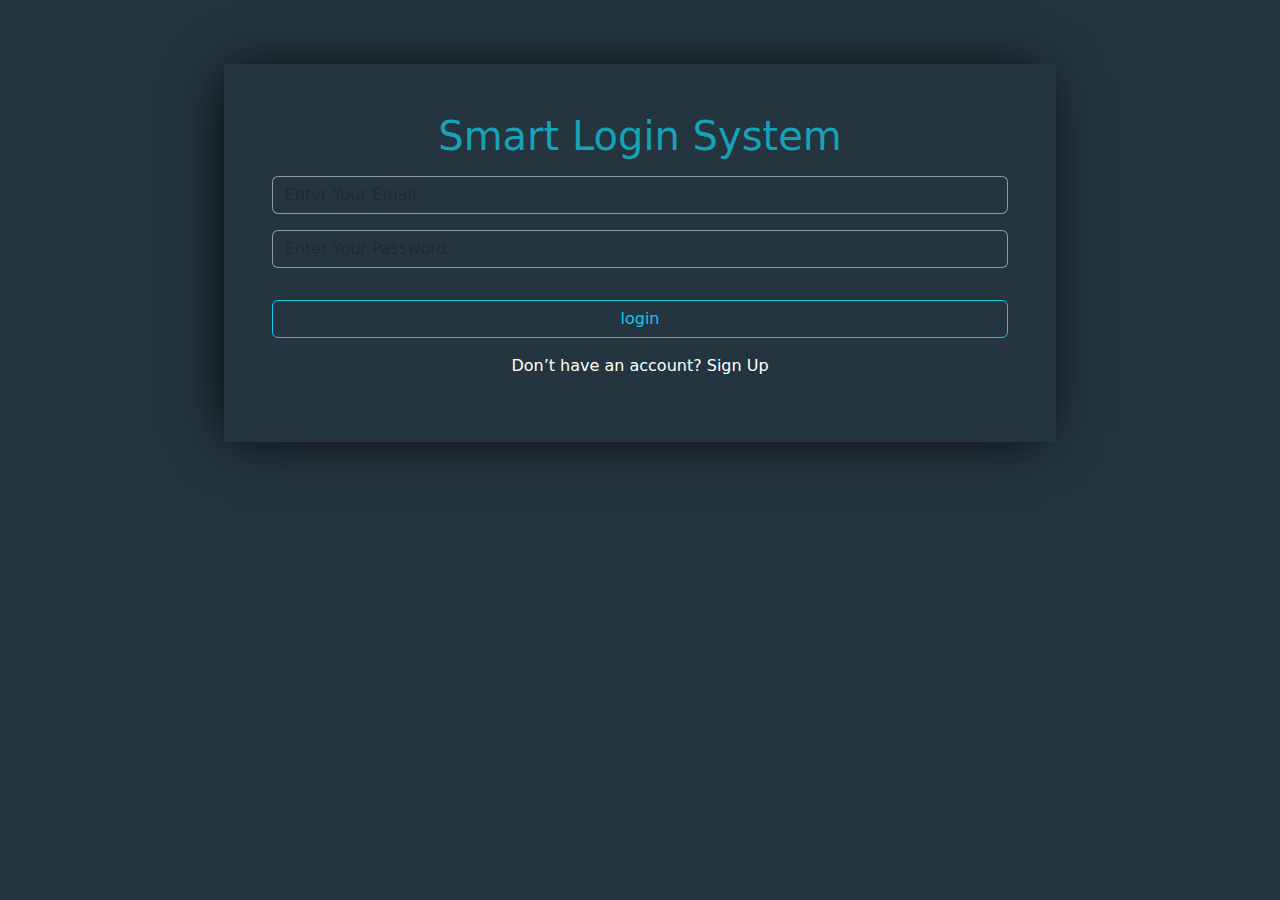
<file: index.html>
<!DOCTYPE html>
<html>
    <head>
        <link rel="stylesheet" href="css/bootstrap.min.css">
        <link rel="stylesheet" href="signup.html">
        <link rel="stylesheet" href="home.html">
        <link rel="stylesheet" href="css/all.min.css">
        <link rel="stylesheet" href="css/style.css">
        <title>Login</title>
        <body>
            <div class="container">
                <div class="group m-auto w-75 p-5">
                <div class="cap text-center">
                    <h1>Smart Login System</h1>
                </div>
                <div class="form frm" id="form">
                    <input id="EmailName" type="text" placeholder="Enter Your Email" class="form-control my-3">
                    <input id="PasswordName" type="password" placeholder="Enter Your Password" class="form-control my-3" >
                    <p id="incorrect"></p>
                    <a href="home.html">
                    <button onclick="loginUser()" class="btn btn-outline-info w-100 my-3" type="submit">login</button></a>
                    <p class="text-white text-center">Don’t have an account? <a class="text text-white text-center" href="signup.html"> Sign Up</a></p>
                </div>
            </div>
                
                </div>
            </div>


            <script src="js/bootstrap.bundle.min.js"></script>
            <script src="js/main.js"></script>
        </body>
    </head>
</html>
</file>
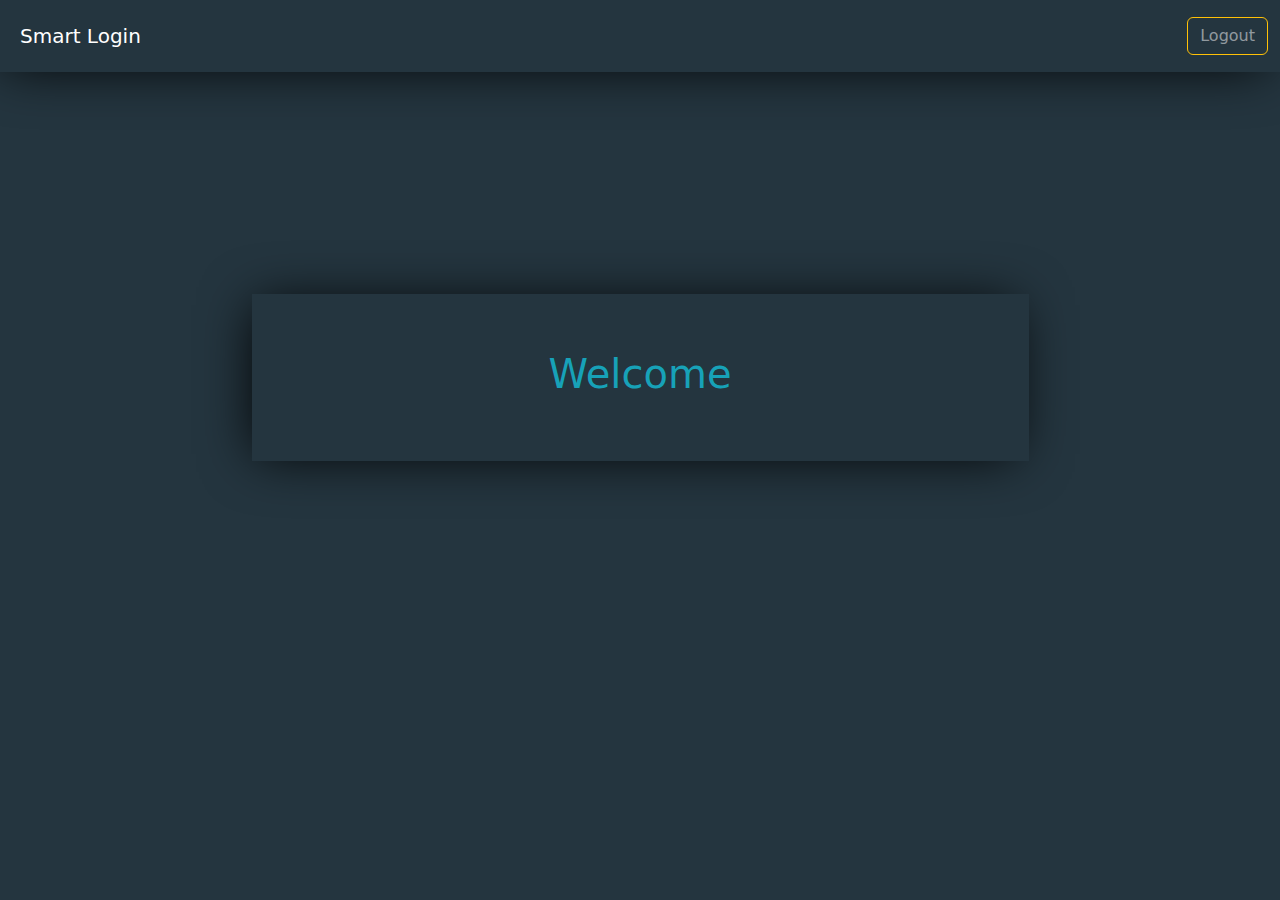
<file: home.html>
<!DOCTYPE html>
<html>
    <head>
      <link rel="stylesheet" href="css/bootstrap.min.css">
      <link rel="stylesheet" href="signup.html">
      <link rel="stylesheet" href="index.html">
      <link rel="stylesheet" href="css/all.min.css">
      <link rel="stylesheet" href="css/style.css">
      <title>Login</title>
        <title>Login</title>
        <body>
<nav class="navbar navbar-expand-lg ">
    <div class="container-fluid">
      <a class="navbar-brand text-white m-2" href="#">Smart Login</a>
      <button class="navbar-toggler" type="button" data-bs-toggle="collapse" data-bs-target="#navbarSupportedContent" aria-controls="navbarSupportedContent" aria-expanded="false" aria-label="Toggle navigation">
        <span class="navbar-toggler-icon"></span>
      </button>
        <form class="d-flex" role="search">
          <a href="index.html">
          <button onclick="btn()" class="btn btn-outline-warning" type="submit">Logout</button></a>
        </form>
      </div>
    </div>
  </nav>
  
  <div class="container">
    <div class="home text-center" id="cap">
      <h1 id="welcomeHome">Welcome</h1>
    </div>
  </div>
  <script src="js/bootstrap.bundle.min.js"></script>
            <script src="js/main.js"></script>
        </body>
    </head>
</html>
</file>
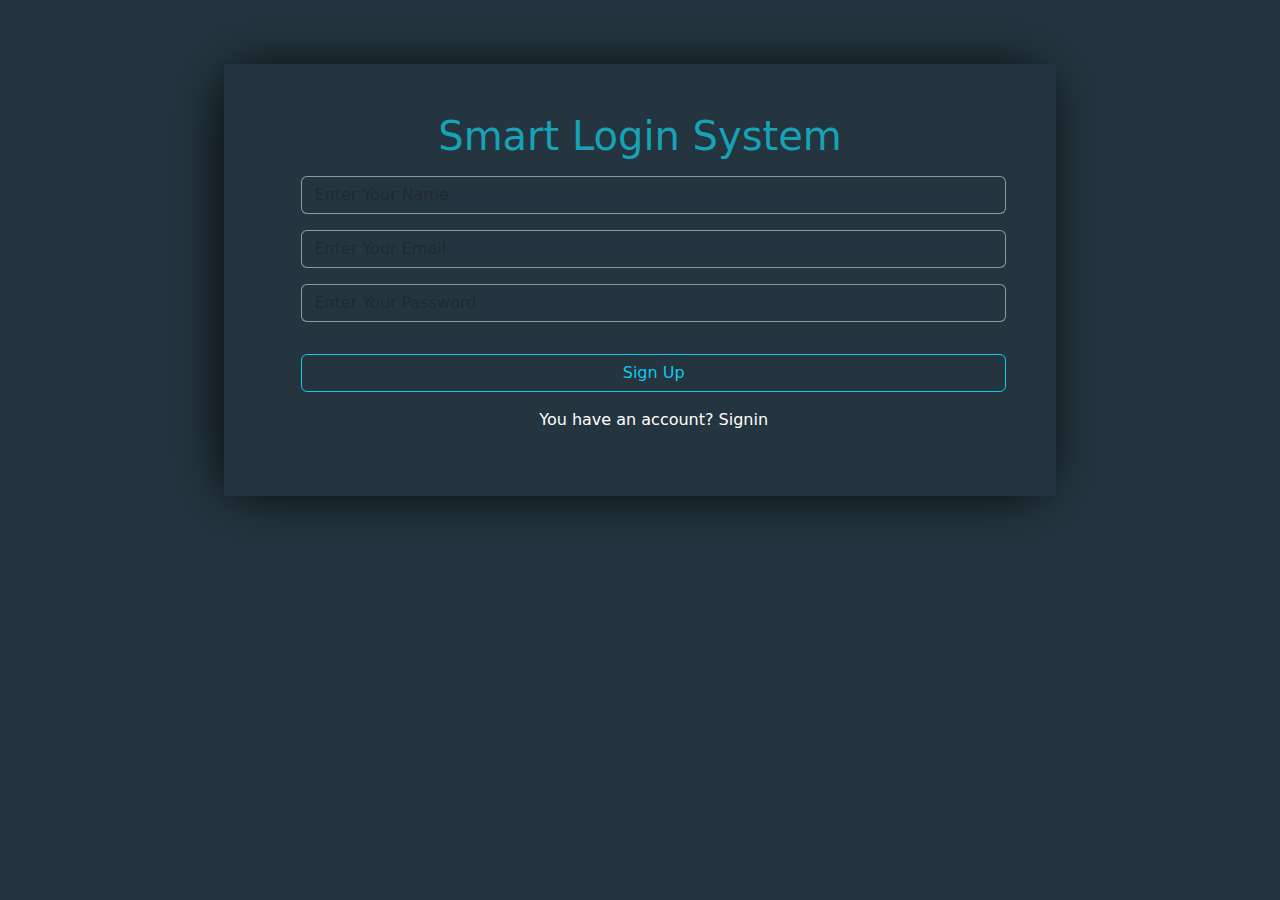
<file: signup.html>
<!DOCTYPE html>
<html>
    <head>
        <link rel="stylesheet" href="css/bootstrap.min.css">
        <link rel="stylesheet" href="index.html">
        <link rel="stylesheet" href="home.html">
        <link rel="stylesheet" href="css/all.min.css">
        <link rel="stylesheet" href="css/style.css">
        <title>Login</title>
        <title>Login</title>
        <body>
            <div class="container">
                <div class="group m-auto w-75 p-5">
                <div class="cap text-center">
                    <h1>Smart Login System</h1>
                </div>
                <div class="form text-center mx-5">
                    <div class="form register">
                        <input id="SignUpName" type="text" placeholder="Enter Your Name" class="form-control my-3">
                        <input id="SignUpEmail" type="text" placeholder="Enter Your Email" class="form-control my-3">
                        <input id="SignUpPassword" type="password" placeholder="Enter Your Password" class="form-control my-3">
                        <p id="incorrect"></p>
                        <button onclick="signup()" class="btn btn-outline-info w-100 my-3" type="submit">Sign Up</button>
                        <p class="text-white text-center">You have an account? <a class="text text-white text-center" href="index.html"> Signin</a></p>
                    </div>    
                </div>
        </div>
    </div>
            <script src="js/bootstrap.bundle.min.js"></script>
            <script src="js/main.js"></script>
        </body>
    </head>
</html>
</file>
<file: css/style.css>
.text-center {
    text-align: center!important;
}
.mb-5, .my-5 {
    margin-bottom: 3rem!important;
}
.mt-5, .my-5 {
    margin-top: 3rem!important;
}
@media (min-width: 768px)
.container {
    max-width: 720px;
}
@media (min-width: 576px)
.container {
    max-width: 540px;
}
.container {
    width: 100%;
    padding-right: 15px;
    padding-left: 15px;
    margin-right: auto;
    margin-left: auto;
}
body{
   background-color: #24353f ;
}
.group {
    box-shadow: -5px 2px 54px -9px rgba(0, 0, 0, 1);
}
.container{
    margin-top: 5%;
}
h1{
    color: #17a2b8;
}
.form{
 margin-left: -70%;
 margin-right: 60%;
 color: rgba(255,255,255,.5);
}
.frm{
   margin: auto; 
   color: rgba(255,255,255,.5);
}
.form-control{
    background-color: #24353f;
    border: 1px solid rgba(255,255,255,.5);
}
.form input:focus {
    outline: 0;
}
.text{
    text-decoration: none;
}
.text:hover{
    text-decoration: underline;
}
.register{
    transform: translateX(430px);
}
.navbar{
    background-color: #24353f ;
    box-shadow: -5px 2px 54px -9px rgba(0, 0, 0, 1);
}
.navbar .d-flex .btn{
    color: rgba(255,255,255,.5);
}
.navbar-brand{
    font-size: 1.25rem;
    margin-left: 20%;
}
.home{
    box-shadow: -5px 2px 54px -9px rgba(0, 0, 0, 1);
    padding: 5%;
    width: 70%;
    margin: auto;
    margin-top: 20%;
}
</file>
